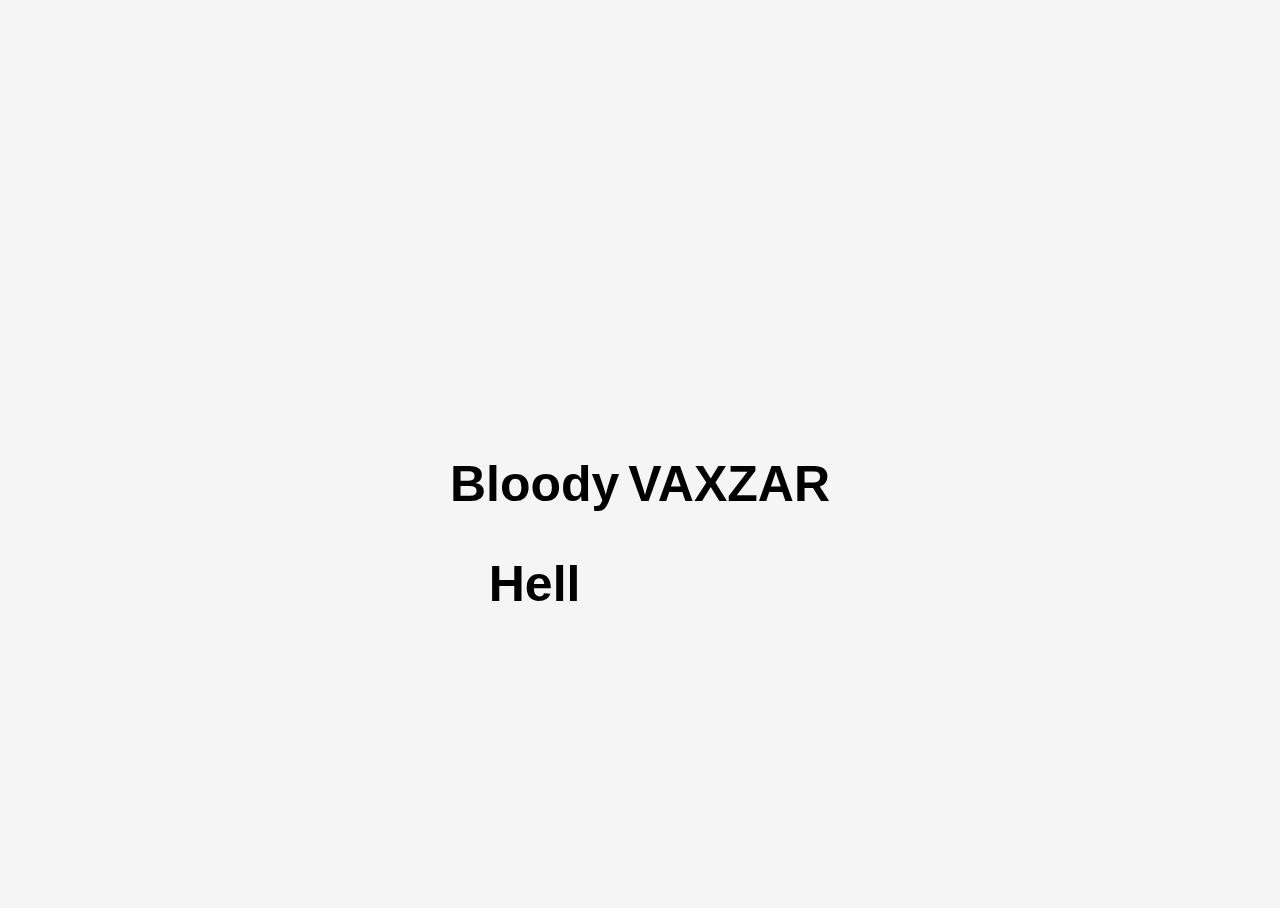
<file: index.html>
<!DOCTYPE html>
<html lang="en">
  <head>
    <meta charset="UTF-8" />
    <meta http-equiv="X-UA-Compatible" content="IE=edge" />
    <meta name="viewport" content="width=device-width, initial-scale=1.0" />
    <meta name="description" content="come here and fuck VAXZAR for free" />
    <meta property="og:image" content="vax.png" />
    <link
      href="https://cdn.jsdelivr.net/npm/bootstrap@5.0.2/dist/css/bootstrap.min.css"
      rel="stylesheet"
      integrity="sha384-EVSTQN3/azprG1Anm3QDgpJLIm9Nao0Yz1ztcQTwFspd3yD65VohhpuuCOmLASjC"
      crossorigin="anonymous"
    />
    <script src="https://ajax.googleapis.com/ajax/libs/jquery/1.12.4/jquery.min.js"></script>
    <link rel="stylesheet" href="style.css" />
    <title>F*CK VAXZAR</title>
  </head>
  <body>
    <div id="home">
      <div id="wordbox">
        <h1 id="word">Fuck</h1>
        <h1>&nbsp;</h1>
        <h1 id="name">VAXZAR</h1>
      </div>
    </div>
    <script>
      console.log(window.location.search);
      var word = window.location.search.substring(1);
      console.log(word);
      if (word.length > 1) {
        document.getElementById("name").innerHTML = word;
      }
      const data = [
        "Fuck",

        "Fuck you",

        "Piss off",

        "Dick head",

        "Asshole",

        "Bitch",

        "Damn",

        "Shit",

        "Bloody Hell",

        "Bugger",

        "Crikey",

        "Prick",

        "pussy",
      ];

      const rword = data[Math.floor(Math.random() * data.length)];
      console.log(rword);
      document.getElementById("word").innerHTML = rword;
    </script>
  </body>
</html>
</file>
<file: style.css>
html,
body {
  background-color: #f5f5f5;
  font-family: "Helvetica Neue", Helvetica, Arial, sans-serif;
  height: 100%;
}

#home {
  height: 100%;
  width: 100%;
  text-align: center;
}

#wordbox {
  position: absolute;
  display: flex;
  justify-content: center;
  top: 50%;
  left: 50%;
  width: 100px;
  height: 100px;
  line-height: 100px;
  margin: -50px -50px;

}

#word{
    font-family: "Helvetica Neue", Helvetica, Arial, sans-serif;
    font-size: 50px;
}
#name{
  font-family: "Helvetica Neue", Helvetica, Arial, sans-serif;
  font-size: 50px;
}
</file>
